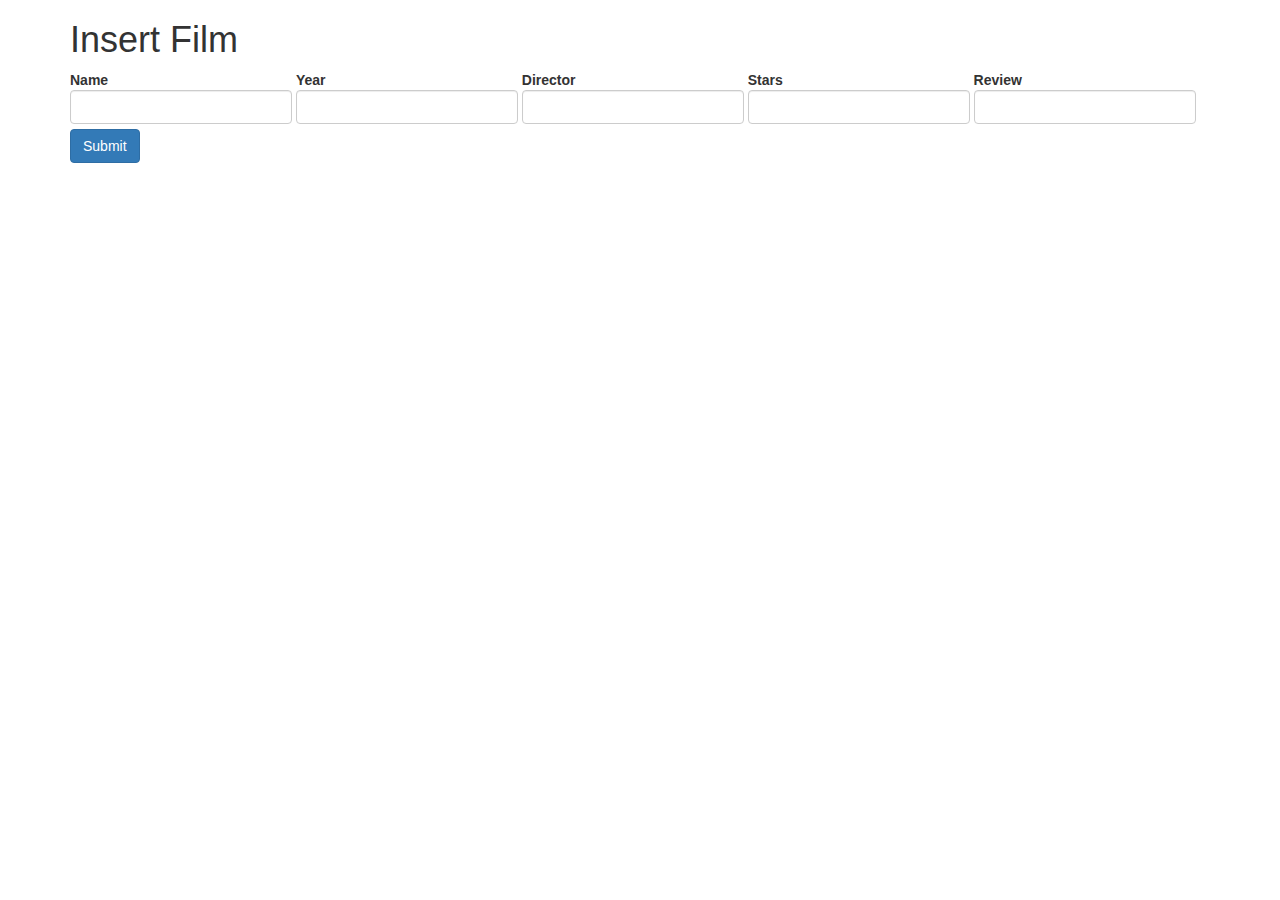
<file: com.democo.jersey.film/WebContent/index.html>
<!DOCTYPE html>
<html>
<head>

<link rel="stylesheet"
	href="https://maxcdn.bootstrapcdn.com/bootstrap/3.3.7/css/bootstrap.min.css"
	integrity="sha384-BVYiiSIFeK1dGmJRAkycuHAHRg32OmUcww7on3RYdg4Va+PmSTsz/K68vbdEjh4u"
	crossorigin="anonymous">

<title>Form to create a new resource</title>
</head>
<body>
	<div class="container" id="insertDiv">
		<h1>Insert Film</h1>
		<form action="../com.democo.jersey.film/rest/films" method="POST">
			<fieldset>
				<label for="insertName">Name <input type="text" name="title"
					id="insertName" class="form-control" />
				</label> <label for="insertYear">Year <input type="text" name="year"
					id="insertYear" class="form-control" />
				</label> <label for="insertDirector">Director <input type="text"
					name="director" id="insertDirector" class="form-control" />
				</label> <label for="insertStars">Stars <input type="text"
					name="stars" id="insertStars" class="form-control" />
				</label> <label for="insertReview">Review <input type="text"
					name="review" id="insertReview" class="form-control" />
				</label><br>
			</fieldset>
			<input type="submit" value="Submit" class="btn btn-primary" />
			<!--  <button type="button"  id="insert-film-button">Insert
				Film</button>-->
		</form>
	</div>
</body>
</html>
</file>
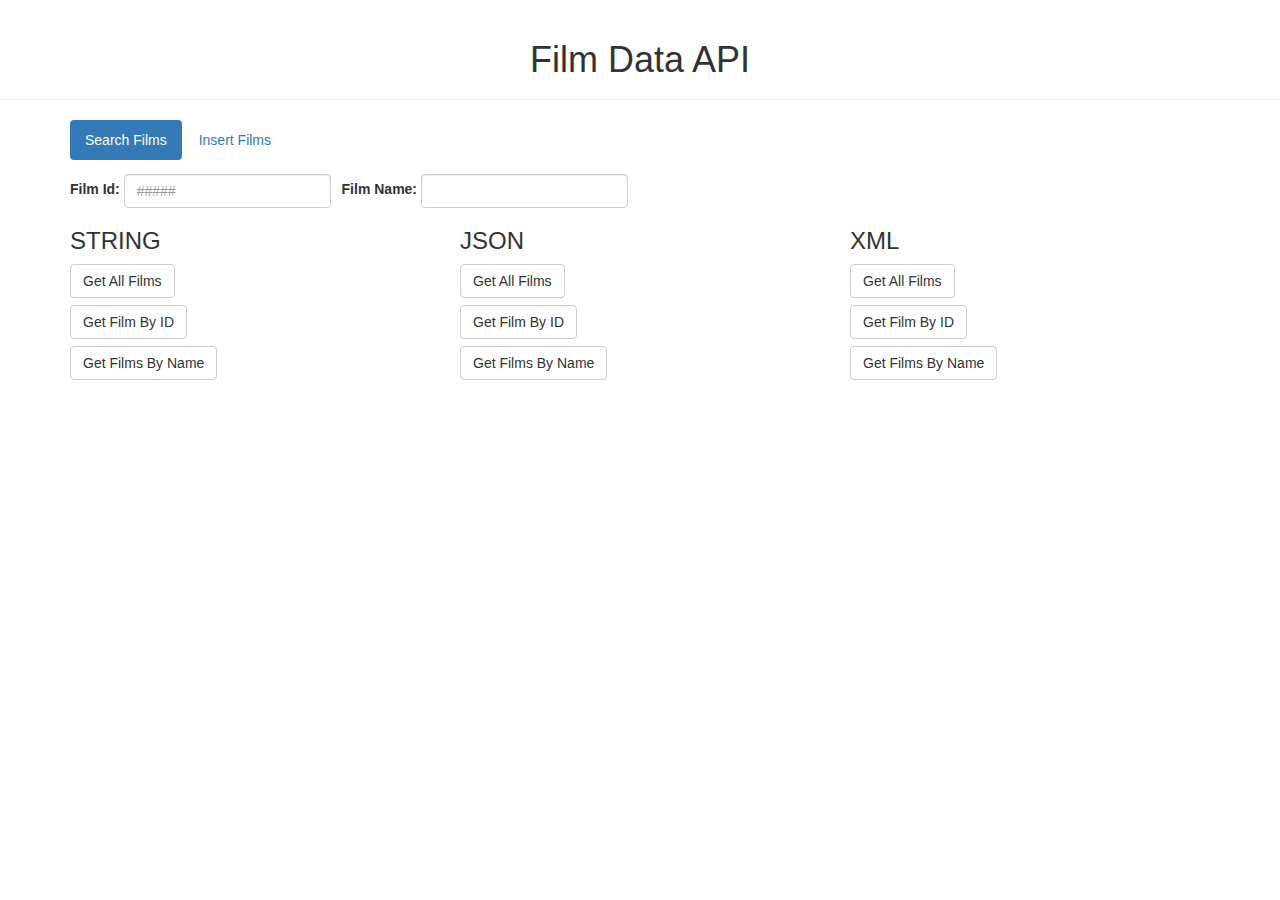
<file: FilmModel/WebContent/index.html>
<!DOCTYPE html>
<html lang="en">
<head>
<meta charset="utf-8">
<meta http-equiv="X-UA-Compatible" content="IE=edge">
<meta name="viewport" content="width=device-width, initial-scale=1">
<!-- The above 3 meta tags *must* come first in the head; any other head content must come *after* these tags -->
<title>Film Data</title>

<!-- Bootstrap -->
<link href="css/bootstrap.css" rel="stylesheet">
<link href="css/my-css.css" rel="stylesheet">

<!-- HTML5 shim and Respond.js for IE8 support of HTML5 elements and media queries -->
<!-- WARNING: Respond.js doesn't work if you view the page via file:// -->
<!--[if lt IE 9]>
      <script src="https://oss.maxcdn.com/html5shiv/3.7.3/html5shiv.min.js"></script>
      <script src="https://oss.maxcdn.com/respond/1.4.2/respond.min.js"></script>
    <![endif]-->
</head>
<body>

	<div class="page-header">
		<h1>Film Data API</h1>
	</div>

	<div class="container">
		<div id="navDiv">
			<ul class="nav nav-pills">
				<li role="presentation" class="active"><a href="#search">Search
						Films</a></li>
				<li role="presentation"><a href="#insert">Insert Films</a></li>
			</ul>
		</div>

		<div class="tab-content">
			<div role="tabpanel" class="tab-pane active" id="search">
				<div id="searchDiv">
					<form id="films-form" class="form-inline">
						<div class="form-group">
							<fieldset>
								<label for="filmId">Film Id:</label> <input type="text"
									id="filmId" class="form-control" placeholder="#####" /> <label
									id="nameLabel" for="filmId">Film Name:</label> <input
									type="text" id="filmName" class="form-control" />
							</fieldset>
						</div>
					</form>

					<div class="row">
						<div class="col-md-4">
							<h3>STRING</h3>
							<button type="button" class="btn btn-default"
								id="all-films-button-string">Get All Films</button>
							<br>
							<button type="button" class="btn btn-default"
								id="film-by-id-button-string">Get Film By ID</button>
							<br>
							<button type="button" class="btn btn-default"
								id="film-by-name-button-string">Get Films By Name</button>
							<br>
						</div>
						<div class="col-md-4">
							<h3>JSON</h3>
							<button type="button" class="btn btn-default"
								id="all-films-button-json">Get All Films</button>
							<br>
							<button type="button" class="btn btn-default"
								id="film-by-id-button-json">Get Film By ID</button>
							<br>
							<button type="button" class="btn btn-default"
								id="film-by-name-button-json">Get Films By Name</button>
							<br>
						</div>
						<div class="col-md-4">
							<h3>XML</h3>
							<button type="button" class="btn btn-default"
								id="all-films-button-xml">Get All Films</button>
							<br>
							<button type="button" class="btn btn-default"
								id="film-by-id-button-xml">Get Film By ID</button>
							<br>
							<button type="button" class="btn btn-default"
								id="film-by-name-button-xml">Get Films By Name</button>
							<br>
						</div>
						<br style="clear: left;" />
					</div>
					<h2 id="working" style="display: none">
						<img src="images/ajax-loader.gif" /> Waiting for server...
					</h2>
					<div id="result-div"></div>
				</div>
			</div>
			<div role="tabpanel" class="tab-pane" id="insert">
				<div id="insertDiv">
					<form id="insert-form" class="form-vertical">
						<fieldset>
							<label for="insertName">Name <input type="text"
								name="title" id="insertName" class="form-control" />
							</label> <label for="insertYear">Year <input type="text"
								name="year" id="insertYear" class="form-control" />
							</label> <label for="insertDirector">Director <input type="text"
								name="director" id="insertDirector" class="form-control" />
							</label> <label for="insertStars">Stars <input type="text"
								name="stars" id="insertStars" class="form-control" />
							</label> <label for="insertReview">Review <input type="text"
								name="review" id="insertReview" class="form-control" />
							</label><br>
						</fieldset>
					</form>
					<button type="button" class="btn btn-primary"
						id="insert-film-button">Insert Film</button>
					<h2 id="insertWorking" style="display: none">
						<img src="images/ajax-loader.gif" /> Waiting for server...
					</h2>
				</div>
			</div>
		</div>
	</div>

	<script src="external/jquery/jquery.js"></script>
	<script src="scripts/myjquery.js"></script>
	<script src="scripts/jquery-ui.js"></script>
	<script src="scripts/ajax-utils.js"></script>
	<script src="js/bootstrap.js"></script>
	<script>
		$("button").button();
		$("#searchDiv", "#insertDiv").controlgroup();
		$(document).ready(function() {
			$(".nav-pills a").click(function() {
				$(this).tab('show');
			});
		});
	</script>

</body>
</html>
</file>
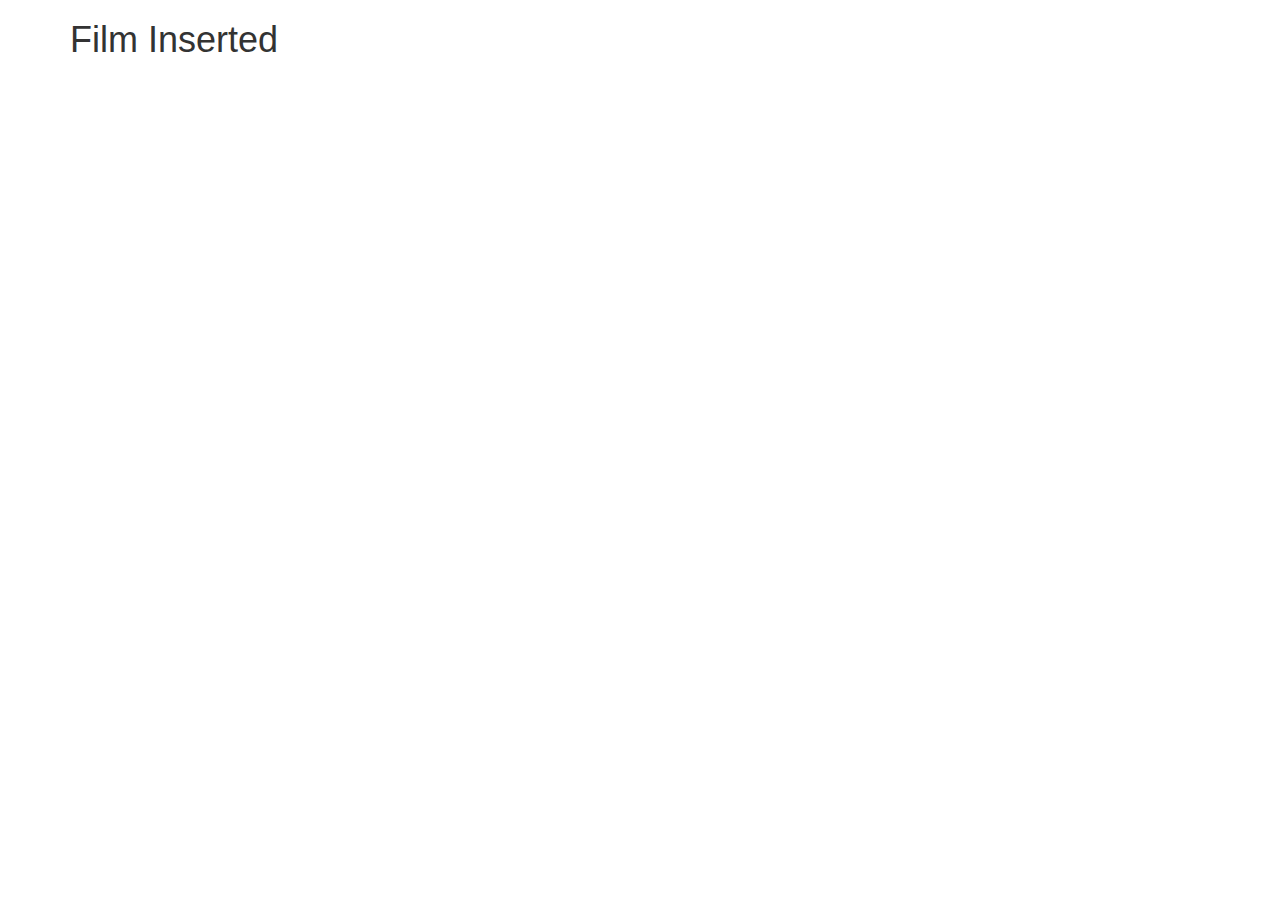
<file: com.democo.jersey.film/WebContent/inserted.html>
<!DOCTYPE html>
<html>
<head>

<link rel="stylesheet"
	href="https://maxcdn.bootstrapcdn.com/bootstrap/3.3.7/css/bootstrap.min.css"
	integrity="sha384-BVYiiSIFeK1dGmJRAkycuHAHRg32OmUcww7on3RYdg4Va+PmSTsz/K68vbdEjh4u"
	crossorigin="anonymous">

<title>Form to create a new resource</title>
</head>
<body>
	<div class="container" id="insertDiv">
		<h1>Film Inserted</h1>
	</div>
	
	<script></script>
</body>
</html>
</file>
<file: FilmModel/WebContent/css/my-css.css>
h1 {
	text-align: center;
}

#searchDiv {
	padding-top: 1em;
}

#result-div {
	margin-top: 1em;
}

#nameLabel {
	padding-left: 0.5em;
}

.btn-default {
	margin-bottom: 0.5em;
}

#insert-film-button {
	margin-top: 1em;
}
</file>
